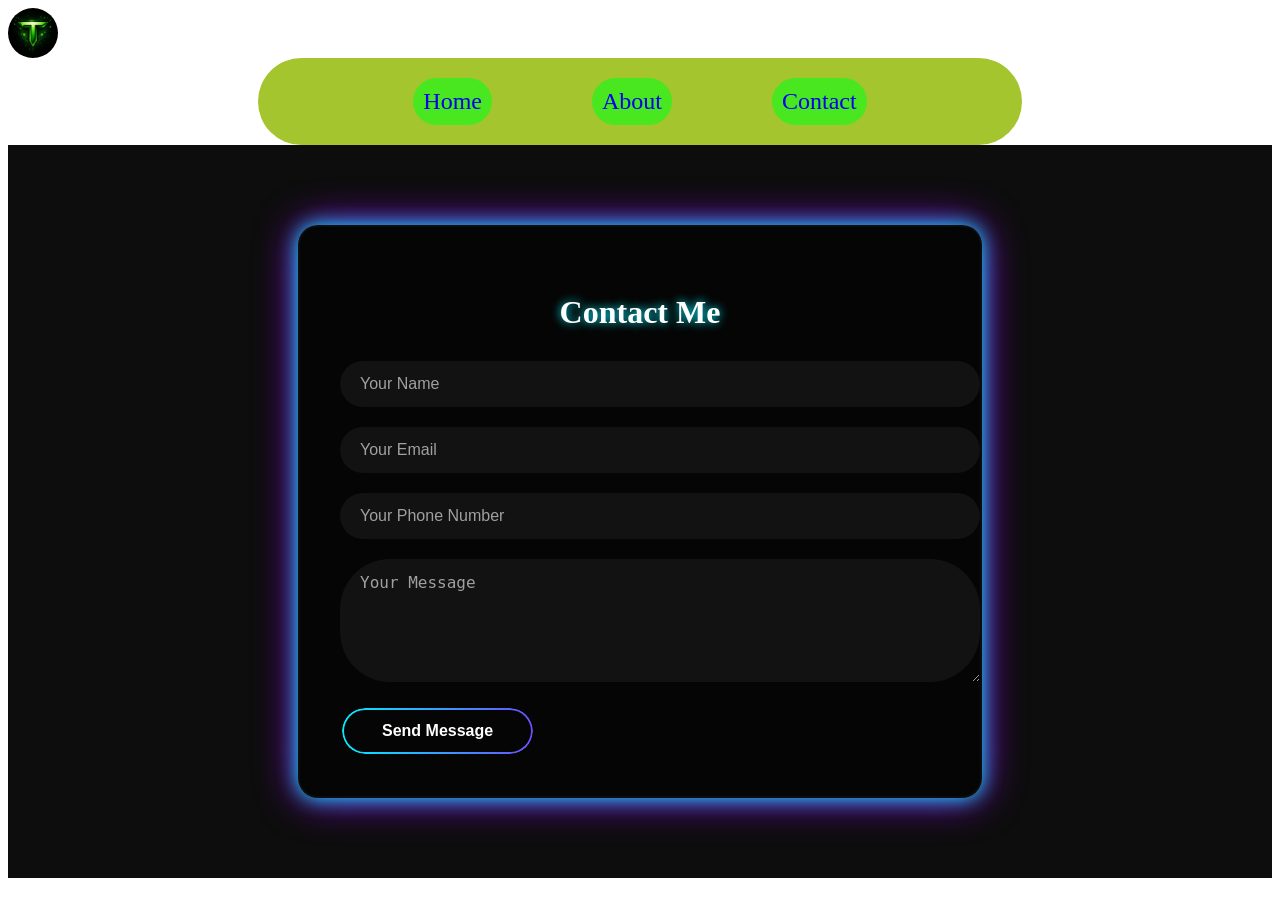
<file: contact.html>
<!DOCTYPE html>
<html lang="en">
<head>
    <meta charset="UTF-8">
    <meta name="viewport" content="width=device-width, initial-scale=1.0">
    <title>Document</title><link rel="stylesheet" href="contact.css">
     <div>
    <img src="logo.png" alt="logo" class="logo">
    <nav class="navbar">
    <a href="#" class="nav-icon"><i class="fas fa-home"></i> Home</a>
    <a href="#" class="nav-icon"><i class="fas fa-user"></i> About</a>
    <a href="#" class="nav-icon"><i class="fas fa-envelope"></i> Contact</a>
    </nav>
    </div>
</head>
<body>
      <section class="contact ">
        <!--Brevin-->
    <div class="contact-container">
        <h2>Contact Me</h2>
        <form class="contact-form">
            <input type="text" name="name" placeholder="Your Name" required>
            <input type="email" name="email" placeholder="Your Email" required>
            <input type="tel" name="phone" placeholder="Your Phone Number" required>
            <textarea name="message" placeholder="Your Message" rows="5" required></textarea>
            <button type="submit" class="electric-btn">Send Message</button>
        </form>
    </div>
 </section>
</body>
</html
</file>
<file: contact.css>
/* ===== Contact Section ===== */
.contact {
    background-color: #0d0d0d; /* Dark background */
    padding: 80px 20px;
    display: flex;
    justify-content: center;
    align-items: center;
}

.contact-container {
    max-width: 600px;
    width: 100%;
    padding: 40px;
    border-radius: 20px;
    position: relative;
    background: rgba(0,0,0,0.6);
    border: 2px solid transparent;
    background-clip: padding-box;
    box-shadow: 0 0 20px #00f0ff, 0 0 40px #a100ff;
}

/* Neon Gradient Border Animation for the Section */
.contact-container::before {
    content: "";
    position: absolute;
    inset: 0;
    border-radius: 20px;
    padding: 2px;
    background: linear-gradient(90deg, #00f0ff, #a100ff, #00f0ff);
    background-size: 300%;
    -webkit-mask:
        linear-gradient(#000 0 0) content-box,
        linear-gradient(#000 0 0);
    -webkit-mask-composite: xor;
    mask-composite: exclude;
    animation: borderMove 3s linear infinite;
    z-index: -1;
}

/* Section Heading */
.contact-container h2 {
    text-align: center;
    color: white;
    margin-bottom: 30px;
    font-size: 2rem;
    text-shadow: 0 0 10px #00f0ff;
}

/* Form Fields */
.contact-form input,
.contact-form textarea {
    width: 100%;
    padding: 14px 20px;
    margin-bottom: 20px;
    border-radius: 50px;
    border: none;
    outline: none;
    background: rgba(255,255,255,0.05);
    color: white;
    font-size: 16px;
}

.contact-form input::placeholder,
.contact-form textarea::placeholder {
    color: rgba(255,255,255,0.6);
}

/* Electric Neon Button */
.electric-btn {
    position: relative;
    padding: 14px 40px;
    font-size: 16px;
    font-weight: 600;
    color: white;
    background: transparent;
    border: 2px solid transparent;
    border-radius: 50px;
    cursor: pointer;
    overflow: hidden;
    z-index: 1;
}

/* Neon Gradient Border for Button */
.electric-btn::before {
    content: "";
    position: absolute;
    inset: 0;
    border-radius: 50px;
    padding: 2px;
    background: linear-gradient(90deg, #00f0ff, #a100ff, #00f0ff);
    background-size: 300%;
    -webkit-mask:
        linear-gradient(#000 0 0) content-box,
        linear-gradient(#000 0 0);
    -webkit-mask-composite: xor;
    mask-composite: exclude;
    animation: borderMove 3s linear infinite;
    z-index: -1;
}

/* Hover Glow */
.electric-btn:hover {
    box-shadow: 0 0 15px #00f0ff,
                0 0 30px #a100ff,
                0 0 60px #00f0ff;
    transition: 0.3s ease;
}

/* Gradient Animation Keyframes */
@keyframes borderMove {
    0% { background-position: 0% }
    100% { background-position: 300% }
}
.logo{
    border-radius: 50px;
    display: flex;
    width: 50px;
    height: auto;
}

.navbar{
    background-color: rgb(164, 197, 46);
    display: flex;
    gap: 100px;
    justify-content: center;
    margin-left: 250px;
    margin-right: 250px;
    border-radius: 100px;
    font-size: x-large;
    padding: 20px;
}

.nav-icon{
    background-color: rgb(72, 231, 32);
    padding: 10px;
    border-radius: 50px;
    text-decoration: none;
}

.nav-icon:hover{
    background-color: rgb(0, 128, 122);
    transform: scale(1.1);
    transition: 1.5s ease;
}

.sign{
    border-radius: 200px;
    width: 300px;
    height: auto;
    position: center;
}

.container{
    display: flex;
    font-size: xx-large;
    align-items: center;
    color: rgb(23, 16, 128);
}
</file>
